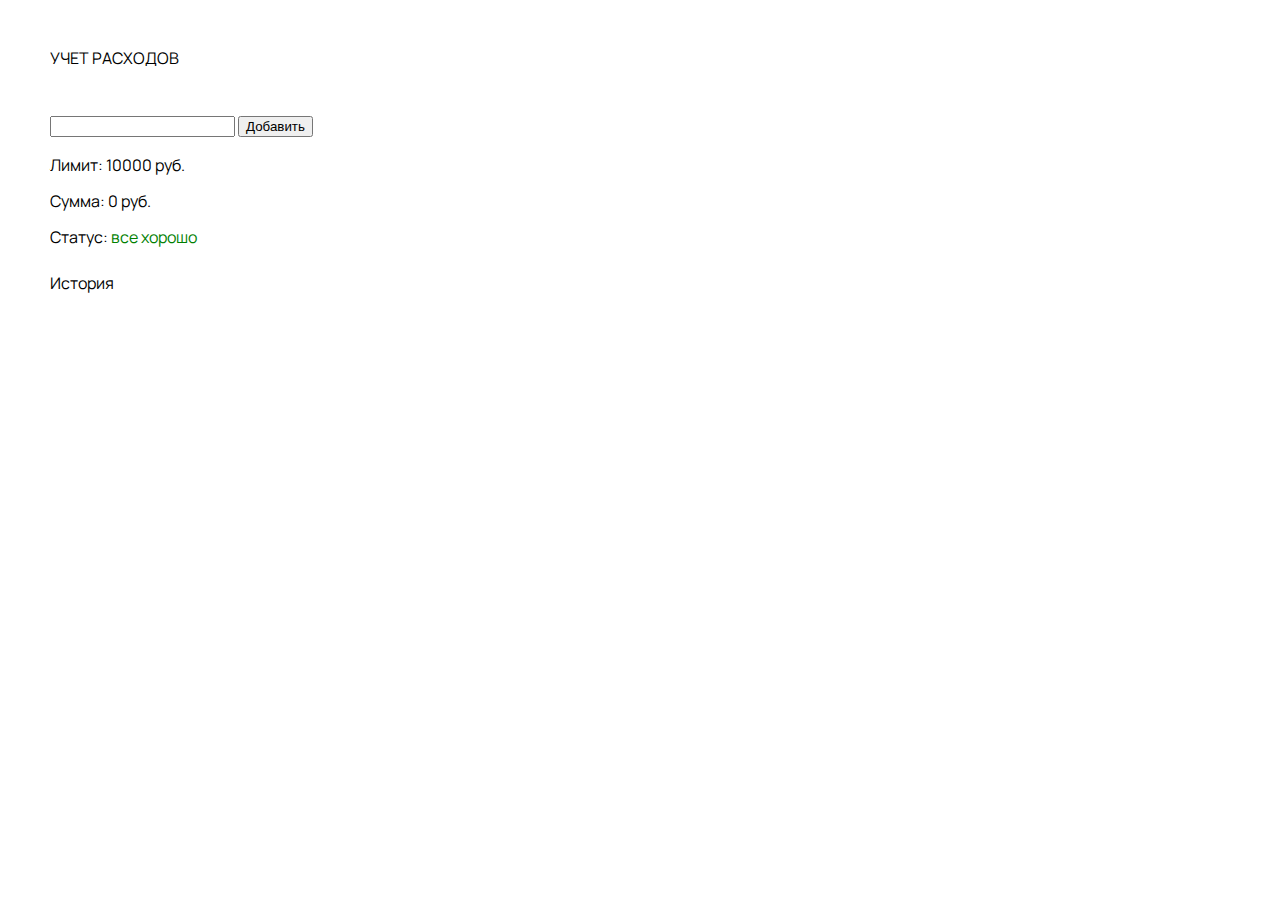
<file: expenses.html>
<!DOCTYPE html>
<html lang="en">
  <head>
    <meta charset="UTF-8" />
    <meta http-equiv="X-UA-Compatible" content="IE=edge" />
    <meta name="viewport" content="width=device-width, initial-scale=1.0" />
    <title>УЧЕТ РАСХОДОВ</title>
    <link rel="icon" href="" type="image.png" />
    <link rel="stylesheet" href="reset.css" />
    <link rel="preconnect" href="https://fonts.googleapis.com">
    <link rel="preconnect" href="https://fonts.gstatic.com" crossorigin>
    <link href="https://fonts.googleapis.com/css2?family=Inter:wght@400;700&family=Manrope:wght@700&display=swap" rel="stylesheet">
    <link rel="stylesheet" href="styles.css" />
  </head>
  <body>
    
      <div class="container">
      <h1>УЧЕТ РАСХОДОВ</h1>

      <input id="addExpense" class="add-expense" type="number" min="0"/>
      <button id="btnAddExpense" class="btn-add-expense">Добавить</button>
      <p>Лимит: <span class="expenses-limit"></span> руб.</p>
      <p>Сумма: <span class="expenses-sum">0</span> руб.</p>
      <p>Статус: <span class="expenses-status status"></span></p>
      <h2>История</h2>
      <div class="expenses-history"></div>
      
    </div>





    <script src="expenses.v2.js"></script>
  </body>
</html>
</file>
<file: styles.css>
body {
  font-family: "Inter", sans-serif;
  font-family: "Manrope", sans-serif;
}
.container {
  width: 600px;
  margin: 0 auto;
  margin: 50px 0 50px 50px;
}
h1 {
  margin-bottom: 50px;
}

p {
  margin-top: 20px;
}

h2 {
  margin: 30px 0 20px 0;
}
.status {
  color: green;
}

.limit_red {
  color: red;
}
</file>
